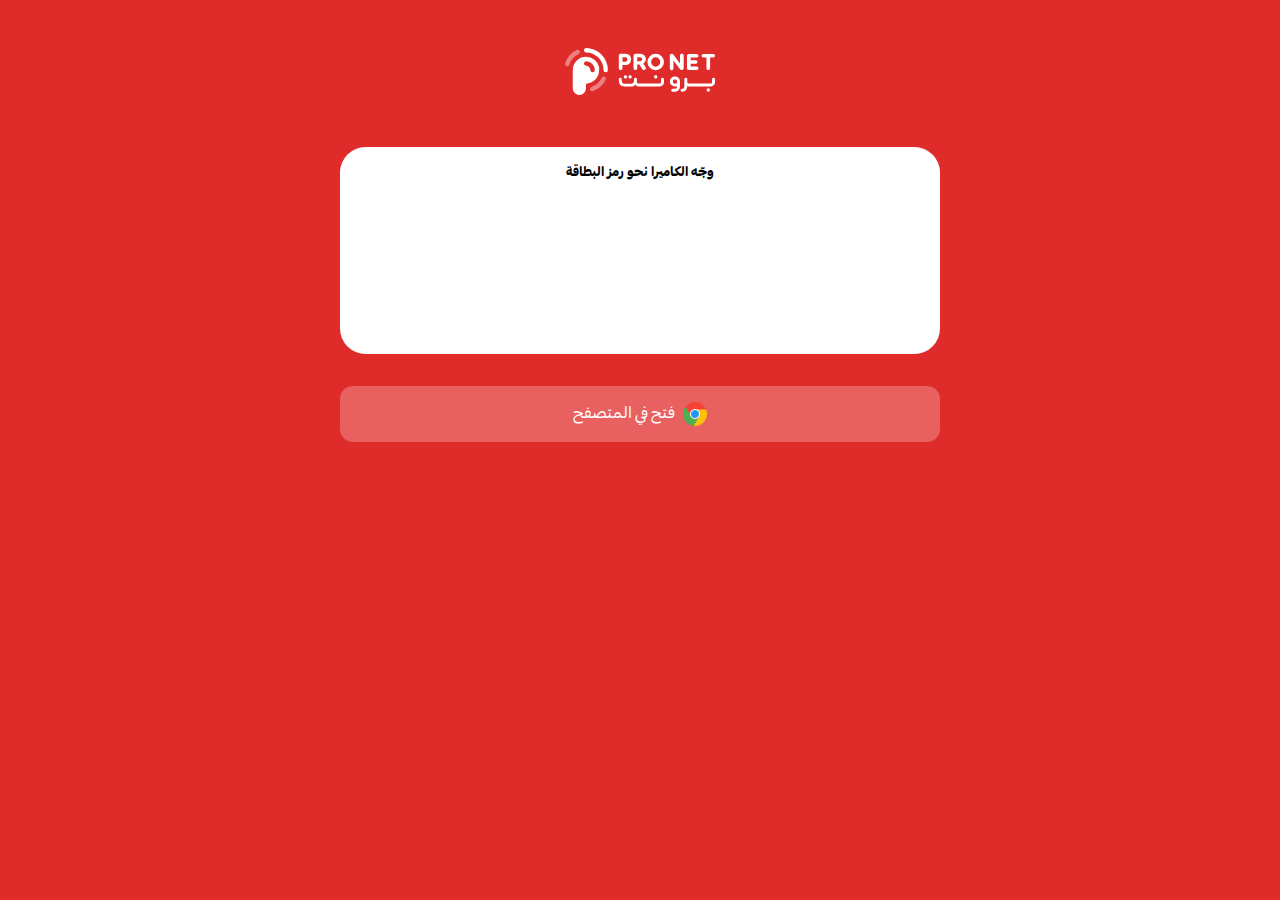
<file: index.html>
<!doctype html>
<html lang="ar" dir="rtl">
<head>
    <meta charset="UTF-8">
    <meta name="viewport"
          content="width=device-width, user-scalable=no, initial-scale=1.0, maximum-scale=1.0, minimum-scale=1.0">
    <meta http-equiv="X-UA-Compatible" content="ie=edge">
    <title>برو نت __ قراءة رمز البطاقة</title>
    <link rel="icon" href="favicon.ico">

    <link rel="stylesheet" href="css/style.css">
</head>
<body>

<div class="wrapper">
    <div class="logo">
        <img src="img/logo-white.svg" alt="ProNet" width="150">
    </div>
    <!-- /.logo -->

    <div class="video-container">
        <h5>وجّه الكاميرا نحو رمز البطاقة</h5>
        <div class="video">
            <video id="rendered_camera"></video>
            <button id="flash_toggle" class="btn btn-white">
            <span class="svg-icon svg-icon-white">
                <svg version="1.1" id="Capa_1" xmlns="http://www.w3.org/2000/svg" xmlns:xlink="http://www.w3.org/1999/xlink" x="0px" y="0px"
                     viewBox="0 0 454.86 454.86" style="enable-background:new 0 0 454.86 454.86;" xml:space="preserve">
                <g>
                    <path d="M93.339,195.35l21.213,21.213l-63.639,63.639L29.7,258.989L93.339,195.35z"/>
                    <rect x="299.668" width="30" height="86.066"/>
                    <rect x="368.794" y="125.195" width="86.065" height="30"/>
                    <path d="M401.817,31.825l21.213,21.213l-60.811,60.811l-21.213-21.213L401.817,31.825z"/>
                    <polygon points="170.767,145.501 171.278,202.581 0.001,373.543 81.319,454.86 252.438,283.741 309.36,284.094 328.452,265.002
                        189.859,126.409 	"/>
                    <path d="M349.666,243.791L211.075,105.199l31.819-31.82l138.592,138.592L349.666,243.791z"/>
                </g>
                <g>
                </g>
                <g>
                </g>
                <g>
                </g>
                <g>
                </g>
                <g>
                </g>
                <g>
                </g>
                <g>
                </g>
                <g>
                </g>
                <g>
                </g>
                <g>
                </g>
                <g>
                </g>
                <g>
                </g>
                <g>
                </g>
                <g>
                </g>
                <g>
                </g>
                </svg>
            </span>
                تشغيل الفلاش</button>
        </div>
        <!-- /.video -->

    </div>
    <!-- /.video-container -->

    <div class="buttons">
        <a class="btn btn-white" href="intent://qasemse.github.io/pronet#Intent;scheme=https;package=com.android.chrome;S.browser_fallback_url=http%3A%2F%2Fp.net;end">
            <span class="svg-icon">
                <svg version="1.1" id="Capa_1" xmlns="http://www.w3.org/2000/svg" xmlns:xlink="http://www.w3.org/1999/xlink" x="0px" y="0px"
                                 viewBox="0 0 512.023 512.023" style="enable-background:new 0 0 512.023 512.023;" xml:space="preserve">
<path style="fill:#F44336;" d="M493.248,160.021H256.021c-53.019-0.052-96.042,42.886-96.095,95.905
	c-0.016,16.468,4.204,32.663,12.255,47.028L53.568,99.434c86.393-111.815,247.073-132.423,358.888-46.03
	C448.365,81.149,476.249,117.946,493.248,160.021z"/>
                <path style="fill:#FFC107;" d="M512.021,256.021c-0.118,141.336-114.664,255.882-256,256c-10.704,0.04-21.397-0.673-32-2.133
	l115.2-205.867c26.403-45.964,10.664-104.625-35.2-131.2c-14.521-8.407-31.008-12.824-47.787-12.8h237.013
	C505.705,190.491,512.083,223.103,512.021,256.021z"/>
                <path style="fill:#4CAF50;" d="M339.221,304.021l-115.2,205.867h-0.213C83.62,492.176-15.666,364.172,2.046,223.984
	C7.779,178.609,25.57,135.6,53.568,99.434l118.613,203.52l0.64,1.067c26.451,45.95,85.143,61.757,131.093,35.307
	C318.592,330.879,330.773,318.698,339.221,304.021z"/>
                <path style="fill:#F44336;" d="M339.221,304.021c-26.451,45.95-85.143,61.757-131.093,35.307
	c-14.677-8.449-26.858-20.63-35.307-35.307l-0.64-1.067c-25.921-46.251-9.439-104.758,36.812-130.679
	c14.366-8.051,30.561-12.271,47.028-12.255h0.213c16.779-0.024,33.266,4.393,47.787,12.8
	C349.886,199.396,365.624,258.057,339.221,304.021z"/>
                <path style="fill:#2196F3;" d="M339.221,304.021c-26.451,45.95-85.143,61.757-131.093,35.307
	c-14.677-8.449-26.858-20.63-35.307-35.307l-0.64-1.067c-25.921-46.251-9.439-104.758,36.812-130.679
	c14.366-8.051,30.561-12.271,47.028-12.255h0.213c16.779-0.024,33.266,4.393,47.787,12.8
	C349.886,199.396,365.624,258.057,339.221,304.021z"/>
                <path style="fill:#FAFAFA;" d="M255.659,362.688c-18.598-0.002-36.868-4.903-52.971-14.208
	c-16.237-9.391-29.722-22.883-39.104-39.125c-29.455-51.018-11.975-116.254,39.043-145.709c16.233-9.372,34.65-14.301,53.395-14.291
	c58.91-0.046,106.704,47.674,106.749,106.584c0.015,18.752-4.915,37.176-14.291,53.416l0,0
	C329.256,342.405,293.893,362.724,255.659,362.688z M256.213,170.688c-30.613-0.163-58.955,16.13-74.219,42.667
	c-23.564,40.86-9.543,93.087,31.317,116.651s93.087,9.543,116.651-31.317l0,0c23.564-40.814,9.58-93.003-31.234-116.568
	c-12.922-7.46-27.574-11.402-42.494-11.432H256.213z"/>
                <g>
</g>
                <g>
</g>
                <g>
</g>
                <g>
</g>
                <g>
</g>
                <g>
</g>
                <g>
</g>
                <g>
</g>
                <g>
</g>
                <g>
</g>
                <g>
</g>
                <g>
</g>
                <g>
</g>
                <g>
</g>
                <g>
</g>
</svg>
            </span>
            فتح في المتصفح</a>
    </div>
    <!-- /.buttons -->
</div>
<!-- /.wrapper -->

<script src="js/qr-scanner/qr-scanner.umd.min.js"></script>
<script src="js/main.js"></script>
</body>
</html>
</file>
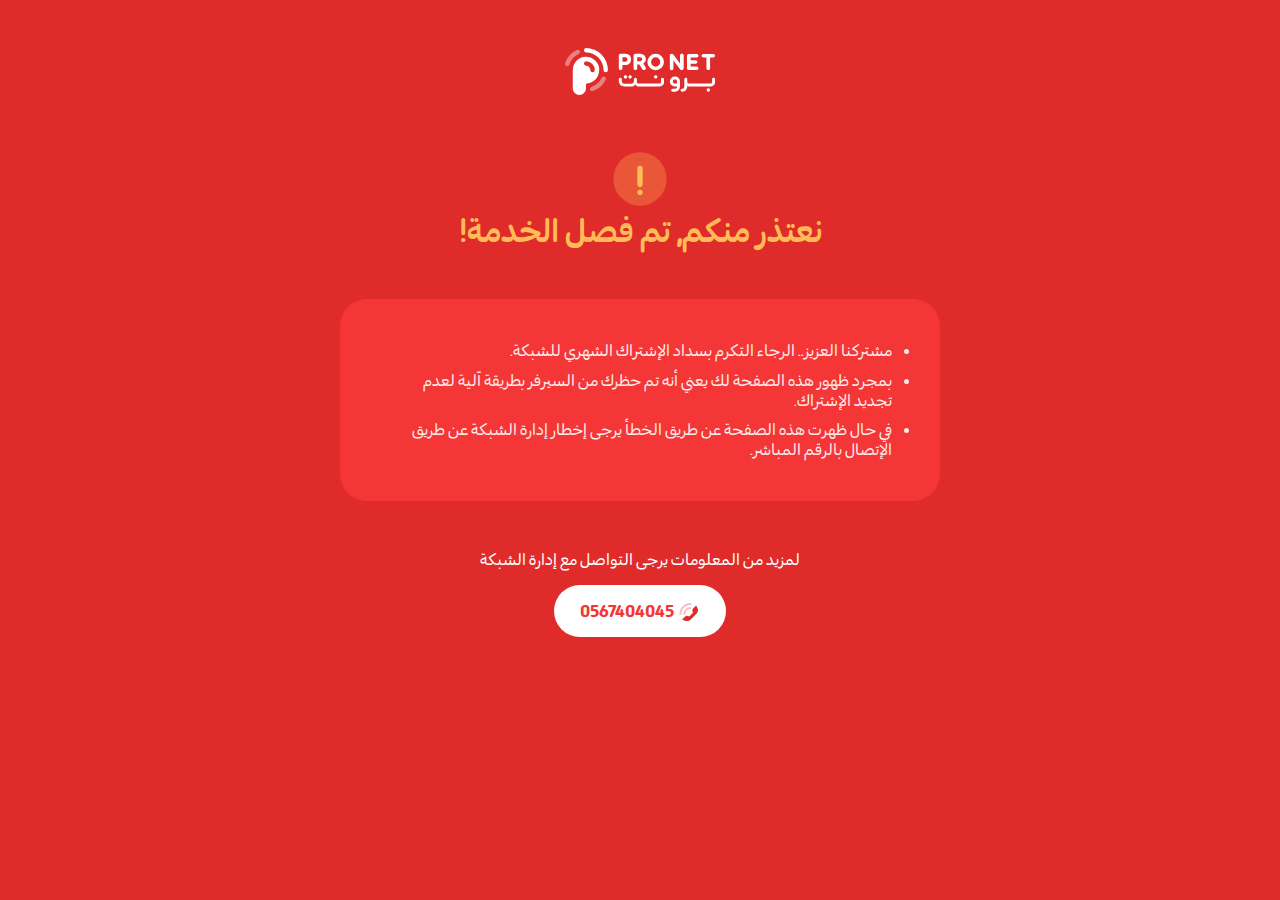
<file: suspend/index.html>
<!doctype html>
<html lang="ar" dir="rtl">
<head>
    <meta charset="UTF-8">
    <meta name="viewport"
          content="width=device-width, user-scalable=no, initial-scale=1.0, maximum-scale=1.0, minimum-scale=1.0">
    <meta http-equiv="X-UA-Compatible" content="ie=edge">
    <title>برو نت __ تم فصل الخدمة</title>
    <link rel="icon" href="../favicon.ico">

    <link rel="stylesheet" href="../css/style.css">
</head>
<body>

<div class="wrapper">
    <div class="logo">
        <img src="../img/logo-white.svg" alt="ProNet" width="150">
    </div>
    <!-- /.logo -->

    <div class="d-flex align-items-center flex-column">
        <div>
            <span class="svg-icon svg-icon-warning svg-icon-5x">
            <svg xmlns="http://www.w3.org/2000/svg" xmlns:xlink="http://www.w3.org/1999/xlink" width="24px" height="24px" viewBox="0 0 24 24" version="1.1">
                <g stroke="none" stroke-width="1" fill="none" fill-rule="evenodd">
                    <rect x="0" y="0" width="24" height="24"/>
                    <circle fill="#000000" opacity="0.3" cx="12" cy="12" r="10"/>
                    <rect fill="#000000" x="11" y="7" width="2" height="8" rx="1"/>
                    <rect fill="#000000" x="11" y="16" width="2" height="2" rx="1"/>
                </g>
            </svg>
        </span>
        </div>

        <h1 class="text-warning fw-600">نعتذر منكم, تم فصل الخدمة!</h1>
        <div class="details-container">
            <ul>
                <li>مشتركنا العزيز.. الرجاء التكرم بسداد الإشتراك الشهري للشبكة.</li>
                <li>بمجرد ظهور هذه الصفحة لك يعني أنه تم حظرك من السيرفر بطريقة آلية لعدم تجديد الإشتراك.</li>
                <li>في حال ظهرت هذه الصفحة عن طريق الخطأ يرجى إخطار إدارة الشبكة عن طريق الإتصال بالرقم المباشر.</li>
            </ul>
        </div>

        <div class="contact-details">
            <p>لمزيد من المعلومات يرجى التواصل مع إدارة الشبكة</p>
            <div class="call-btn">

            <a href="tel:0567404045">
                <span class="svg-icon svg-icon-primary svg-icon-2x">
                    <svg xmlns="http://www.w3.org/2000/svg" xmlns:xlink="http://www.w3.org/1999/xlink" width="24px" height="24px" viewBox="0 0 24 24" version="1.1">
                        <g stroke="none" stroke-width="1" fill="none" fill-rule="evenodd">
                            <rect x="0" y="0" width="24" height="24"/>
                            <path d="M13.0799676,14.7839934 L15.2839934,12.5799676 C15.8927139,11.9712471 16.0436229,11.0413042 15.6586342,10.2713269 L15.5337539,10.0215663 C15.1487653,9.25158901 15.2996742,8.3216461 15.9083948,7.71292558 L18.6411989,4.98012149 C18.836461,4.78485934 19.1530435,4.78485934 19.3483056,4.98012149 C19.3863063,5.01812215 19.4179321,5.06200062 19.4419658,5.11006808 L20.5459415,7.31801948 C21.3904962,9.0071287 21.0594452,11.0471565 19.7240871,12.3825146 L13.7252616,18.3813401 C12.2717221,19.8348796 10.1217008,20.3424308 8.17157288,19.6923882 L5.75709327,18.8875616 C5.49512161,18.8002377 5.35354162,18.5170777 5.4408655,18.2551061 C5.46541191,18.1814669 5.50676633,18.114554 5.56165376,18.0596666 L8.21292558,15.4083948 C8.8216461,14.7996742 9.75158901,14.6487653 10.5215663,15.0337539 L10.7713269,15.1586342 C11.5413042,15.5436229 12.4712471,15.3927139 13.0799676,14.7839934 Z" fill="#000000"/>
                            <path d="M14.1480759,6.00715131 L13.9566988,7.99797396 C12.4781389,7.8558405 11.0097207,8.36895892 9.93933983,9.43933983 C8.8724631,10.5062166 8.35911588,11.9685602 8.49664195,13.4426352 L6.50528978,13.6284215 C6.31304559,11.5678496 7.03283934,9.51741319 8.52512627,8.02512627 C10.0223249,6.52792766 12.0812426,5.80846733 14.1480759,6.00715131 Z M14.4980938,2.02230302 L14.313049,4.01372424 C11.6618299,3.76737046 9.03000738,4.69181803 7.1109127,6.6109127 C5.19447112,8.52735429 4.26985715,11.1545872 4.51274152,13.802405 L2.52110319,13.985098 C2.22450978,10.7517681 3.35562581,7.53777247 5.69669914,5.19669914 C8.04101739,2.85238089 11.2606138,1.72147333 14.4980938,2.02230302 Z" fill="#000000" fill-rule="nonzero" opacity="0.3"/>
                        </g>
                    </svg>
                </span>
                0567404045
            </a>
            </div>

        </div>
    </div>



</div>
<!-- /.wrapper -->

</body>
</html>
</file>
<file: css/style.css>
@font-face
{
    font-family: 'teshrin';
    font-weight: 400;

    font-display: swap;
    src: url('../webfonts/teshrin_regular.woff2') format('woff2');
}
@font-face
{
    font-family: 'teshrin';
    font-weight: 500;

    font-display: swap;
    src: url('../webfonts/teshrin_medium.woff2') format('woff2');
}
@font-face
{
    font-family: 'teshrin';
    font-weight: 600;

    font-display: swap;
    src: url('../webfonts/teshrin_bold.woff2') format('woff2');
}
@font-face
{
    font-family: 'teshrin';
    font-weight: 700;

    font-display: swap;
    src: url('../webfonts/teshrin_heavy.woff2') format('woff2');
}

* {
    margin: 0;
    padding: 0;
    font-family: 'teshrin', sans-serif;
}

body {
    background: #e02b2b;
    padding: 0 1rem;
}

a {
    text-decoration: none;
}

.wrapper {
    max-width: 600px;
    margin: auto;
}

.logo {
    text-align: center;
    margin: 3rem 0;
}

.video-container {
    padding: 0 .6rem calc(.6rem - 5px) .6rem;
    background: white;
    border-radius: 1.6rem;
    text-align: center;
}

.video-container .video {
    position: relative;
}

.video-container h5 {
    padding: 1rem 0;
}

#rendered_camera {
    width: 100%;
    height: auto;
    border-radius: 1.2rem;
}

.buttons {
    margin: 2rem 0;
    text-align: center;
}

.btn {
    display: block;
    padding: 1rem 1.6rem;
    border-radius: .8rem;
    border: none;
    outline: none;
}

.btn .svg-icon {
    margin-left: 5px;
}

.btn-white {
    background: rgba(255, 255, 255, .25);
    color: white;
}

.svg-icon svg {
    width: 1.5rem;
    height: 1.5rem;
}

.svg-icon.svg-icon-5x svg {
    width: 4rem;
    height: 4rem;
}

.svg-icon.svg-icon-warning svg g [fill] {
    fill: #ffbc56;
}

svg {
    vertical-align: middle;
}

.svg-icon.svg-icon-white svg g [fill]{
    fill: #fff;
}

.svg-icon.svg-icon-primary svg g [fill]{
    fill: #e02b2b;
}

#flash_toggle {
    display: none;
    position: absolute;
    z-index: 1000;
    top: 0;
    left: 0;
    width: calc(100% - 1.6rem);
    margin: .8rem;
    cursor: pointer;
}

#flash_toggle.flash-on {
    background: white;
    color: #e02b2b;
}

#flash_toggle.flash-on svg g {
    fill: #e02b2b;
}

.d-flex {
    display: flex;
}

.justify-center {
    justify-content: center;
    -webkit-justify-content: center;
}

.flex-column {
    flex-direction: column;
    -webkit-flex-direction: column;
    -ms-flex-direction: column;
}

.align-items-center {
    align-items: center;
}

.text-warning {
    color: #ffbc56;
}

.fw-600 {
    font-weight: 600;
}

.details-container {
    background-color: #f43636;
    padding: 2rem 3rem;
    color: #fff;
    margin-top: 3rem;
    border-radius: 1.7rem;
}

.details-container ul {
    opacity: .9;
}

.details-container ul li {
    margin: .6rem 0;
}

.contact-details {
    margin-top: 3rem;
    color: #fff;
    text-align: center;
}

.call-btn {
    margin-top: 2rem;
}
.call-btn a{
    color: #f43636;
    padding: 1rem 1.6rem;
    background-color: white;
    font-weight: bold;
    border-radius: 3rem;
    margin-top: 3rem;
}
</file>
